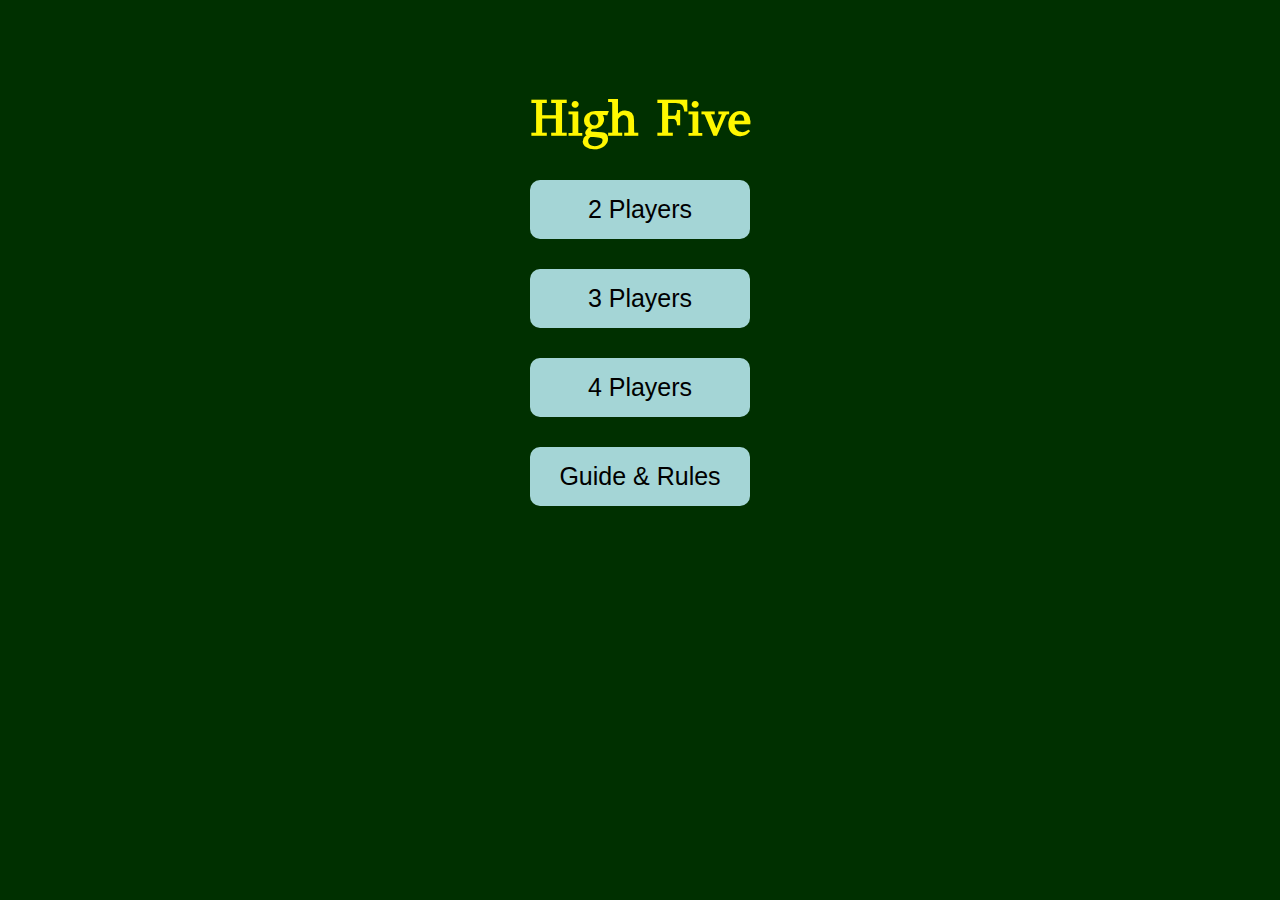
<file: index.html>
<!DOCTYPE html>
<html lang="en">
<head>
  <meta charset="UTF-8">
  <meta name="viewport" content="width=device-width, initial-scale=1.0">
  <title>High Five</title>
  <link rel="preconnect" href="https://fonts.googleapis.com">
  <link rel="preconnect" href="https://fonts.gstatic.com" crossorigin>
  <link href="https://fonts.googleapis.com/css2?family=GFS+Didot&display=swap" rel="stylesheet">
  <link rel="stylesheet" href="./public/CSS-Files/MainMenu.css">
</head>
<body>
  <div class="main-div">
    <div class="game-title">High Five</div>
    <div><a href="./public/TwoPlayers.html">
      <button class="btn">2 Players</button>
    </a></div>
    <div><a href="./public/ThreePlayers.html">
      <button class="btn">3 Players</button>
    </a></div>
    <div><a href="./public/FourPlayers.html">
      <button class="btn">4 Players</button>
    </a></div>
    <div>
      <button class="btn btn-modal">Guide & Rules</button>
    </div>
  </div>
  <div id="overlay" class="overlay modal-toggle">
    <div class="modal">
      <p class="modal-title">Guide</p>
      <p class="modal-description">The game generates five random, unique cards for
        each player from a single deck of cards (jokers are not included).
      </p>
      <p class="modal-title">Rules</p>
      <p class="modal-description">The rules are yours to make. Have fun!</p>
      <p class="note"><em>Click anywhere to close.</em></p>
    </div>
  </div>
  <script src="https://ajax.googleapis.com/ajax/libs/jquery/3.7.1/jquery.min.js"></script>
  <script src="./public/JS-Files/index.js" charset="utf-8"></script>
</body>
</html>
</file>
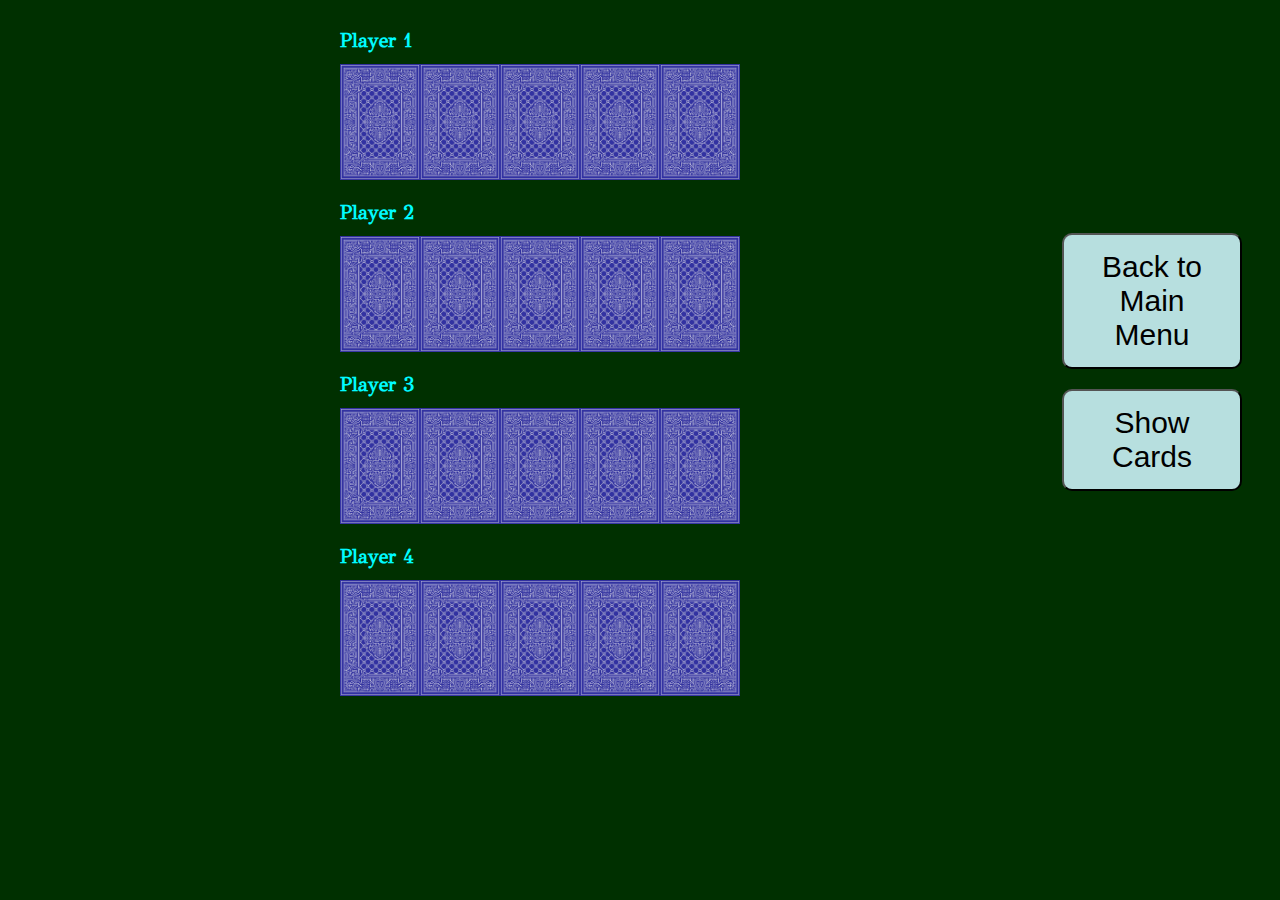
<file: public/FourPlayers.html>
<!DOCTYPE html>
<html lang="en">
  <head>
    <meta charset="UTF-8">
    <title>High Five - 4P</title>
    <link rel="preconnect" href="https://fonts.googleapis.com">
    <link rel="preconnect" href="https://fonts.gstatic.com" crossorigin>
    <link href="https://fonts.googleapis.com/css2?family=GFS+Didot&display=swap" rel="stylesheet">
    <link rel="stylesheet" href="./CSS-Files/FourPlayers.css">
  </head>
  <body>

    <div class="main-section">
      <div class="cards-section">
        <div class="cards-subsection">
          <div class="player-text">Player 1</div>
          <div class="playercards">
            <div class="card-container"><img class="playing-card card11" src="../assets/images/CardBack.jpg"></div>
            <div class="card-container"><img class="playing-card card12" src="../assets/images/CardBack.jpg"></div>
            <div class="card-container"><img class="playing-card card13" src="../assets/images/CardBack.jpg"></div>
            <div class="card-container"><img class="playing-card card14" src="../assets/images/CardBack.jpg"></div>
            <div class="card-container"><img class="playing-card card15" src="../assets/images/CardBack.jpg"></div>
          </div>
        </div>
        <div id="right-subsection" class="cards-subsection">
          <div class="player-text">Player 2</div>
          <div class="playercards">
            <div class="card-container"><img class="playing-card card21" src="../assets/images/CardBack.jpg"></div>
            <div class="card-container"><img class="playing-card card22" src="../assets/images/CardBack.jpg"></div>
            <div class="card-container"><img class="playing-card card23" src="../assets/images/CardBack.jpg"></div>
            <div class="card-container"><img class="playing-card card24" src="../assets/images/CardBack.jpg"></div>
            <div class="card-container"><img class="playing-card card25" src="../assets/images/CardBack.jpg"></div>
          </div>
        </div>
        <div class="cards-subsection">
          <div class="player-text">Player 3</div>
          <div class="playercards">
            <div class="card-container"><img class="playing-card card31" src="../assets/images/CardBack.jpg"></div>
            <div class="card-container"><img class="playing-card card32" src="../assets/images/CardBack.jpg"></div>
            <div class="card-container"><img class="playing-card card33" src="../assets/images/CardBack.jpg"></div>
            <div class="card-container"><img class="playing-card card34" src="../assets/images/CardBack.jpg"></div>
            <div class="card-container"><img class="playing-card card35" src="../assets/images/CardBack.jpg"></div>
          </div>
        </div>
        <div id="right-subsection" class="cards-subsection">
          <div class="player-text">Player 4</div>
          <div class="playercards">
            <div class="card-container"><img class="playing-card card41" src="../assets/images/CardBack.jpg"></div>
            <div class="card-container"><img class="playing-card card42" src="../assets/images/CardBack.jpg"></div>
            <div class="card-container"><img class="playing-card card43" src="../assets/images/CardBack.jpg"></div>
            <div class="card-container"><img class="playing-card card44" src="../assets/images/CardBack.jpg"></div>
            <div class="card-container"><img class="playing-card card45" src="../assets/images/CardBack.jpg"></div>
          </div>
        </div>
      </div>

      <div class="buttons-section">
        <div><a href="../index.html"><button class="btn">Back to Main Menu</button></a></div>
        <div><button class="btn show-cards">Show Cards</button></div>
      </div>
    </div>
    
    <script src="https://ajax.googleapis.com/ajax/libs/jquery/3.7.1/jquery.min.js"></script>
    <script src="./JS-Files/game2P.js" charset="utf-8"></script>
  </body>
</html>
</file>
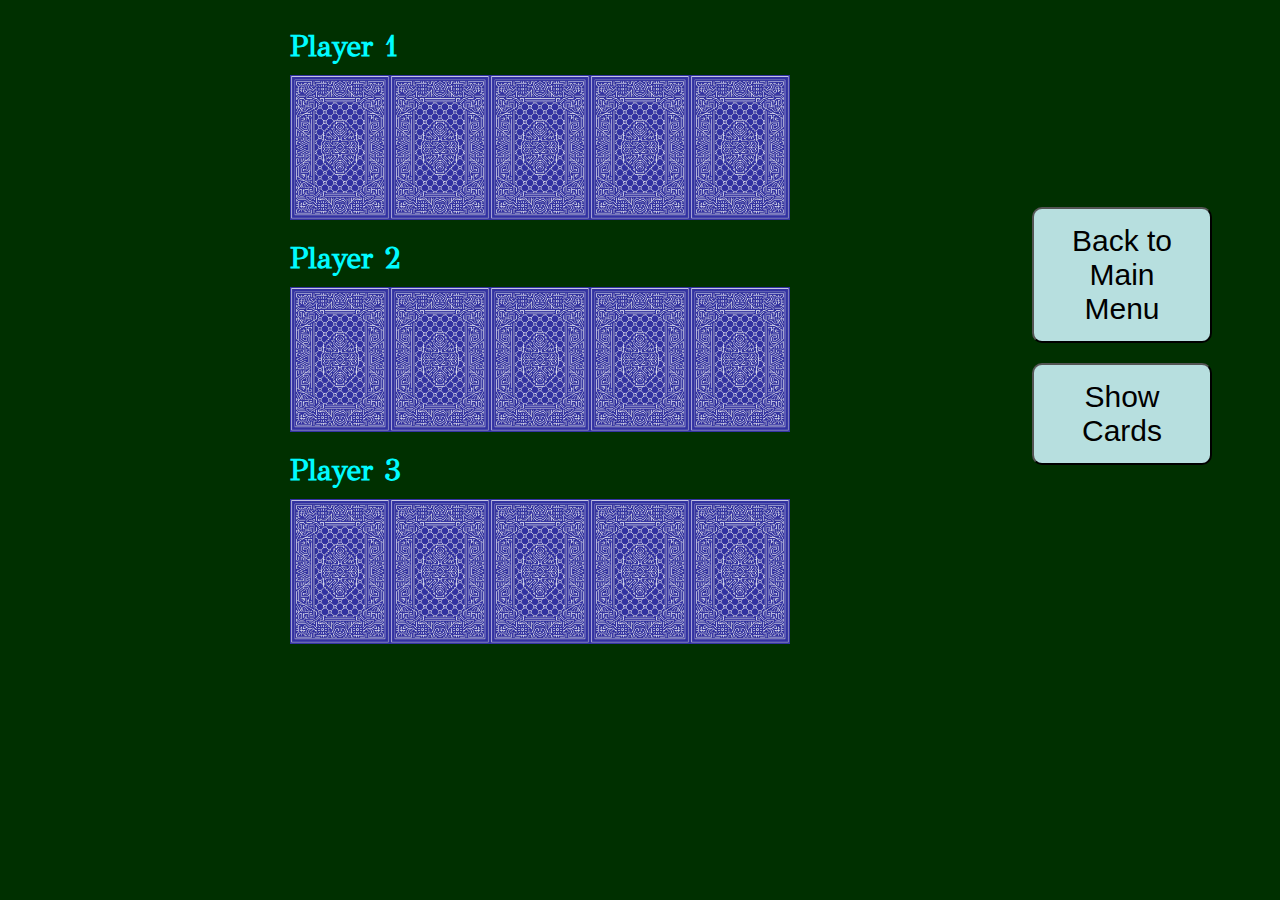
<file: public/ThreePlayers.html>
<!DOCTYPE html>
<html lang="en">
  <head>
    <meta charset="UTF-8">
    <title>High Five - 3P</title>
    <link rel="preconnect" href="https://fonts.googleapis.com">
    <link rel="preconnect" href="https://fonts.gstatic.com" crossorigin>
    <link href="https://fonts.googleapis.com/css2?family=GFS+Didot&display=swap" rel="stylesheet">
    <link rel="stylesheet" href="./CSS-Files/ThreePlayers.css">
  </head>
  <body>

    <div class="main-section">
      <div class="cards-section">
        <div class="cards-subsection">
          <div class="player-text">Player 1</div>
          <div class="playercards">
            <div class="card-container"><img class="playing-card card11" src="../assets/images/CardBack.jpg"></div>
            <div class="card-container"><img class="playing-card card12" src="../assets/images/CardBack.jpg"></div>
            <div class="card-container"><img class="playing-card card13" src="../assets/images/CardBack.jpg"></div>
            <div class="card-container"><img class="playing-card card14" src="../assets/images/CardBack.jpg"></div>
            <div class="card-container"><img class="playing-card card15" src="../assets/images/CardBack.jpg"></div>
          </div>
        </div>
        <div id="right-subsection" class="cards-subsection">
          <div class="player-text">Player 2</div>
          <div class="playercards">
            <div class="card-container"><img class="playing-card card21" src="../assets/images/CardBack.jpg"></div>
            <div class="card-container"><img class="playing-card card22" src="../assets/images/CardBack.jpg"></div>
            <div class="card-container"><img class="playing-card card23" src="../assets/images/CardBack.jpg"></div>
            <div class="card-container"><img class="playing-card card24" src="../assets/images/CardBack.jpg"></div>
            <div class="card-container"><img class="playing-card card25" src="../assets/images/CardBack.jpg"></div>
          </div>
        </div>
        <div class="cards-subsection">
          <div class="player-text">Player 3</div>
          <div class="playercards">
            <div class="card-container"><img class="playing-card card31" src="../assets/images/CardBack.jpg"></div>
            <div class="card-container"><img class="playing-card card32" src="../assets/images/CardBack.jpg"></div>
            <div class="card-container"><img class="playing-card card33" src="../assets/images/CardBack.jpg"></div>
            <div class="card-container"><img class="playing-card card34" src="../assets/images/CardBack.jpg"></div>
            <div class="card-container"><img class="playing-card card35" src="../assets/images/CardBack.jpg"></div>
          </div>
        </div>
      </div>

      <div class="buttons-section">
        <div><a href="../index.html"><button class="btn">Back to Main Menu</button></a></div>
        <div><button class="btn show-cards">Show Cards</button></div>
      </div>
    </div>
    
    <script src="https://ajax.googleapis.com/ajax/libs/jquery/3.7.1/jquery.min.js"></script>
    <script src="./JS-Files/game2P.js" charset="utf-8"></script>
  </body>
</html>
</file>
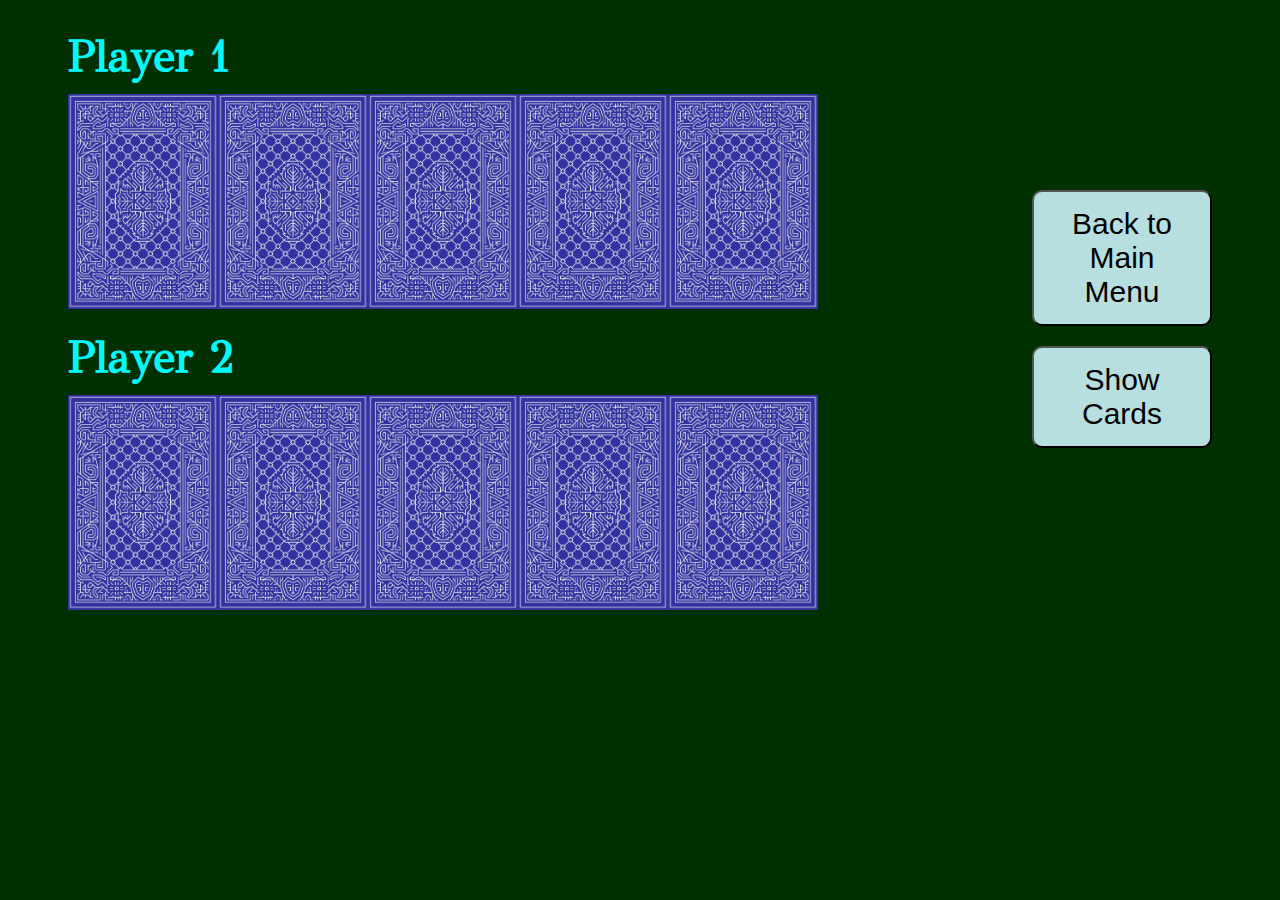
<file: public/TwoPlayers.html>
<!DOCTYPE html>
<html lang="en">
  <head>
    <meta charset="UTF-8">
    <title>High Five - 2P</title>
    <link rel="preconnect" href="https://fonts.googleapis.com">
    <link rel="preconnect" href="https://fonts.gstatic.com" crossorigin>
    <link href="https://fonts.googleapis.com/css2?family=GFS+Didot&display=swap" rel="stylesheet">
    <link rel="stylesheet" href="./CSS-Files/TwoPlayers.css">
  </head>
  <body>

    <div class="main-section">
      <div class="cards-section">
        <div class="player-text">Player 1</div>
        <div class="playercards">
          <div class="card-container"><img class="playing-card card11" src="../assets/images/CardBack.jpg"></div>
          <div class="card-container"><img class="playing-card card12" src="../assets/images/CardBack.jpg"></div>
          <div class="card-container"><img class="playing-card card13" src="../assets/images/CardBack.jpg"></div>
          <div class="card-container"><img class="playing-card card14" src="../assets/images/CardBack.jpg"></div>
          <div class="card-container"><img class="playing-card card15" src="../assets/images/CardBack.jpg"></div>
        </div>
        <div class="player-text">Player 2</div>
        <div class="playercards">
          <div class="card-container"><img class="playing-card card21" src="../assets/images/CardBack.jpg"></div>
          <div class="card-container"><img class="playing-card card22" src="../assets/images/CardBack.jpg"></div>
          <div class="card-container"><img class="playing-card card23" src="../assets/images/CardBack.jpg"></div>
          <div class="card-container"><img class="playing-card card24" src="../assets/images/CardBack.jpg"></div>
          <div class="card-container"><img class="playing-card card25" src="../assets/images/CardBack.jpg"></div>
        </div>
      </div>
      <div class="buttons-section">
        <div><a href="../index.html"><button class="btn">Back to Main Menu</button></a></div>
        <div><button class="btn show-cards">Show Cards</button></div>
      </div>
    </div>
    
    <script src="https://ajax.googleapis.com/ajax/libs/jquery/3.7.1/jquery.min.js"></script>
    <script src="./JS-Files/game2P.js" charset="utf-8"></script>
  </body>
</html>
</file>
<file: public/CSS-Files/MainMenu.css>
body {
  background-color: rgb(0, 48, 0);
}
p {
  margin: 0;
  font-family: Arial, Helvetica, sans-serif;
}
.main-div {
  display: flex;
  flex-direction: column;
  align-items: center;
  width: 100%;
}
.game-title {
  font-family: 'GFS Didot', serif;
  font-size: 50px;
  font-weight: bold;
  color: rgb(255, 247, 0);
  padding-top: 80px;
  padding-bottom: 30px;
}
.btn {
  background-color: rgb(164, 213, 214);
  font-size: 25px;
  border-radius: 10px;
  width: 220px;
  padding: 15px 0px;
  margin-bottom: 30px;
  cursor: pointer;
  border: none;
}

.overlay {
  position: fixed;
  background-color: rgba(0, 0, 0, 0.3);
  top: 0;
  bottom: 0;
  left: 0;
  right: 0;
  display: flex;
  justify-content: center;
}
.modal {
  background-color: rgb(12, 124, 0);
  width: 200px;
  height: 305px;
  margin-top: 130px;
  border-radius: 10px;
  margin-top: 170px;
  padding: 20px;
}
.modal-title {
  width: 200px;
  font-size: 30px;
  font-weight: bold;
  margin-bottom: 10px;
}
.modal-description {
  width: 200px;
  margin-bottom: 40px;
}
.note {
  text-align: center;
}
.modal-toggle {
  display: none;
}
</file>
<file: public/CSS-Files/FourPlayers.css>
body {
  background-color: rgb(0, 48, 0);
  padding: 50px 40px;
}
.main-section {
  display: flex;
  flex-direction: row;
}
.cards-section {
  display: flex;
  flex-direction: row;
  justify-content: space-between;
  flex-wrap: wrap;
}
.cards-subsection {
  display: flex;
  flex-direction: column;
}
.player-text {
  font-family: 'GFS Didot', serif;
  font-size: 45px;
  font-weight: bold;
  color: rgb(0, 251, 255);
  margin-bottom: 10px;
}
.playercards {
  display: flex;
  justify-content: center;
  align-content: center;
  flex-wrap: wrap;
  margin-bottom: 20px;
}
.card-container {
  height: 150px;
  width: 104px;
}
.playing-card {
  width: 100%;
  height: 100%;
}
.buttons-section {
  display: flex;
  flex-direction: column;
  justify-content: center;
  align-items: end;
  flex: 1;
}
.btn {
  background-color: #b7dfdf;
  font-size: 30px;
  border-radius: 10px;
  width: 180px;
  padding: 15px 30px;
  margin-bottom: 20px;
  cursor: pointer;
}
.btn:hover {
  opacity: 0.8;
}

@media (min-width: 1400.1px) {
  .cards-section {
    justify-content: start;
  }
  .cards-subsection {
    padding-right: 35px;
  }
  #right-subsection {
    padding-right: 0px;
  }
}

@media (min-width: 768.1px) and (max-width: 1400px) {
  body {
    padding: 20px 30px;
  }
  .cards-section {
    flex-direction: column;
    align-items: center;
    flex: 1;
  }
  .player-text {
    font-size: 20px;
  }
  .card-container {
    height: 116px;
    width: 80px;
  }
  .buttons-section {
    margin-left: 20px;
    max-width: 180px;
  }
}

@media (min-width: 576.1px) and (max-width: 768px) {
  body {
    padding: 10px 0px;
  }
  .main-section {
    flex-direction: column-reverse;
  }
  .cards-section {
    align-items: center;
    flex-wrap: nowrap;
    flex-direction: column;
  }
  .cards-subsection {
    padding-bottom: 0px;
  }
  .player-text {
    font-size: 22px;
    text-align: center;
    margin-bottom: 10px;
  }
  .playercards {
    margin-bottom: 20px;
  }
  .card-container {
    height: 100px;
    width: 70px;
    padding: 2px 2px;
  }
  .playing-card {
    margin: 0;
  }
  .buttons-section {
    flex-direction: row;
  }
  .btn {
    font-size: 12px;
    font-weight: bold;
    width: 140px;
    height: 30px;
    padding: 0;
    margin: 0px 1px 20px 1px;
  }
}

@media (max-width: 576px) {
  body {
    padding: 10px 0px;
  }
  .main-section {
    flex-direction: column-reverse;
  }
  .cards-section {
    align-items: center;
    flex-wrap: nowrap;
    flex-direction: column;
  }
  .cards-subsection {
    padding-bottom: 10px;
  }
  .player-text {
    font-size: 15px;
    text-align: center;
    margin-bottom: 10px;
  }
  .playercards {
    margin-bottom: 20px;
  }
  .card-container {
    height: 72px;
    width: 50px;
    padding: 2px 2px;
  }
  .playing-card {
    margin: 0;
  }
  .buttons-section {
    flex-direction: row;
  }
  .btn {
    font-size: 12px;
    font-weight: bold;
    width: 140px;
    height: 30px;
    padding: 0;
    margin: 0px 1px 20px 1px;
  }
}
</file>
<file: public/CSS-Files/ThreePlayers.css>
body {
  background-color: rgb(0, 48, 0);
  padding: 50px 40px;
}
.main-section {
  display: flex;
  flex-direction: row;
}
.cards-section {
  display: flex;
  flex-direction: row;
  justify-content: space-between;
  flex-wrap: wrap;
}
.cards-subsection {
  display: flex;
  flex-direction: column;
}
.player-text {
  font-family: 'GFS Didot', serif;
  font-size: 45px;
  font-weight: bold;
  color: rgb(0, 251, 255);
  margin-bottom: 10px;
}
.playercards {
  display: flex;
  justify-content: center;
  align-content: center;
  flex-wrap: wrap;
  margin-bottom: 20px;
}
.card-container {
  height: 150px;
  width: 104px;
}
.playing-card {
  width: 100%;
  height: 100%;
  margin-right: 10px;
}
.buttons-section {
  display: flex;
  flex-direction: column;
  justify-content: center;
  align-items: end;
  flex: 1;
}
.btn {
  background-color: #b7dfdf;
  font-size: 30px;
  border-radius: 10px;
  width: 180px;
  padding: 15px 30px;
  margin-bottom: 20px;
  cursor: pointer;
}
.btn:hover {
  opacity: 0.8;
}

@media (min-width: 1400.1px) {
  .cards-section {
    justify-content: start;
  }
  .cards-subsection {
    padding-right: 35px;
  }
  #right-subsection {
    padding-right: 0px;
  }
}

@media (min-width: 992.1px) and (max-width: 1400px) {
  body {
    padding: 20px 60px;
  }
  .cards-section {
    flex-direction: column;
    align-items: center;
    flex: 1;
  }
  .player-text {
    font-size: 30px;
  }
  .card-container {
    height: 145px;
    width: 100px;
  }
  .buttons-section {
    margin-left: 20px;
    max-width: 180px;
  }
}

@media (min-width: 768.1px) and (max-width: 992px) {
  body {
    padding: 20px 30px;
  }
  .cards-section {
    flex-direction: column;
    align-items: center;
    flex: 1;
  }
  .player-text {
    font-size: 30px;
  }
  .card-container {
    height: 116px;
    width: 80px;
  }
  .buttons-section {
    margin-left: 20px;
    max-width: 180px;
  }
}

@media (min-width: 576.1px) and (max-width: 768px) {
  body {
    padding: 10px 20px;
  }
  .main-section {
    flex-direction: column-reverse;
  }
  .cards-section {
    align-items: center;
    flex-wrap: nowrap;
    flex-direction: column;
  }
  .player-text {
    font-size: 30px;
    text-align: center;
  }
  .playercards {
    margin-bottom: 20px;
  }
  .card-container {
    height: 105px;
    width: 72px;
    padding: 5px 5px;
  }
  .playing-card {
    margin: 0;
  }
  .buttons-section {
    flex-direction: row;
  }
  .btn {
    font-size: 12px;
    font-weight: bold;
    width: 140px;
    height: 30px;
    padding: 0;
    margin: 0px 1px 20px 1px;
  }
}

@media (max-width: 576px) {
  body {
    padding: 10px 20px;
  }
  .main-section {
    flex-direction: column-reverse;
  }
  .cards-section {
    align-items: center;
    flex-wrap: nowrap;
    flex-direction: column;
  }
  .player-text {
    font-size: 18px;
    text-align: center;
    margin-bottom: 3px;
  }
  .playercards {
    margin-bottom: 10px;
    max-width: 210px;
  }
  .card-container {
    height: 72px;
    width: 50px;
    padding: 2px;
  }
  .playing-card {
    margin: 0;
  }
  .buttons-section {
    flex-direction: row;
    margin: 0;
  }
  .btn {
    font-size: 12px;
    font-weight: bold;
    width: 140px;
    height: 30px;
    padding: 0;
    margin: 0px 1px 20px 1px;
  }
}
</file>
<file: public/CSS-Files/TwoPlayers.css>
body {
  background-color: rgb(0, 48, 0);
  padding: 20px 150px;
}
.main-section {
  display: flex;
}
.cards-section {
  display: flex;
  flex-direction: column;
}
.player-text {
  font-family: 'GFS Didot', serif;
  font-size: 45px;
  font-weight: bold;
  color: rgb(0, 251, 255);
  margin-bottom: 10px;
}
.playercards {
  display: flex;
  justify-content: center;
  align-content: center;
  flex-wrap: wrap;
  margin-bottom: 20px;
}
.card-container {
  height: 215px;
  width: 150px;
}
.playing-card {
  width: 100%;
  height: 100%;
  margin-right: 10px;
}
.buttons-section {
  display: flex;
  flex-direction: column;
  justify-content: center;
  align-items: end;
  flex: 1;
}
.btn {
  background-color: #b7dfdf;
  font-size: 30px;
  border-radius: 10px;
  width: 180px;
  padding: 15px 30px;
  margin-bottom: 20px;
  cursor: pointer;
}
.btn:hover {
  opacity: 0.8;
}

@media (min-width: 1200.1px) and (max-width: 1400px) {
  body {
    padding: 20px 60px;
  }
}

@media (min-width: 992.1px) and (max-width: 1200px) {
  body {
    padding: 60px 60px;
  }
  .card-container {
    height: 175px;
    width: 120px;
  }
  .playing-card {
    height: 100%;
    width: 100%;
  }
}

@media (min-width: 768.1px) and (max-width: 992px) {
  body {
    padding: 60px 20px;
  }
  .cards-section {
    flex: 1;
    align-items: center;
  }
  .playercards {
    width: 100%;
  }
  .card-container {
    height: 145px;
    width: 100px;
  }
  .playing-card {
    height: 100%;
    width: 100%;
  }
  .buttons-section {
    max-width: 150px;
  }
  .btn {
    font-size: 20px;
    width: 120px;
    margin-bottom: 20px;
  }
}

@media (min-width: 576.1px) and (max-width: 768px) {
  body {
    padding: 0px 20px;
  }
  .cards-section {
    max-width: 360px;
    align-items: center;
  }
  .player-text {
    font-size: 30px;
  }
  .playercards {
    width: 100%;
  }
  .card-container {
    height: 145px;
    width: 100px;
  }
  .playing-card {
    height: 100%;
    width: 100%;
  }
  .buttons-section {
    max-width: 150px;
  }
  .btn {
    font-size: 20px;
    width: 120px;
    margin-bottom: 20px;
  }
}

@media (max-width: 576px) {
  body {
    padding: 10px 20px;
  }
  .main-section {
    flex-direction: column-reverse;
  }
  .cards-section {
    align-items: center;
  }
  .player-text {
    font-size: 30px;
  }
  .playercards {
    margin-bottom: 20px;
  }
  .card-container {
    height: 105px;
    width: 72px;
    padding: 5px 5px;
  }
  .playing-card {
    height: 100%;
    width: 100%;
    margin: 0;
  }
  .buttons-section {
    flex-direction: row;
  }
  .btn {
    font-size: 12px;
    font-weight: bold;
    width: 140px;
    height: 30px;
    padding: 0;
    margin: 0px 1px 20px 1px;
  }
}
</file>
